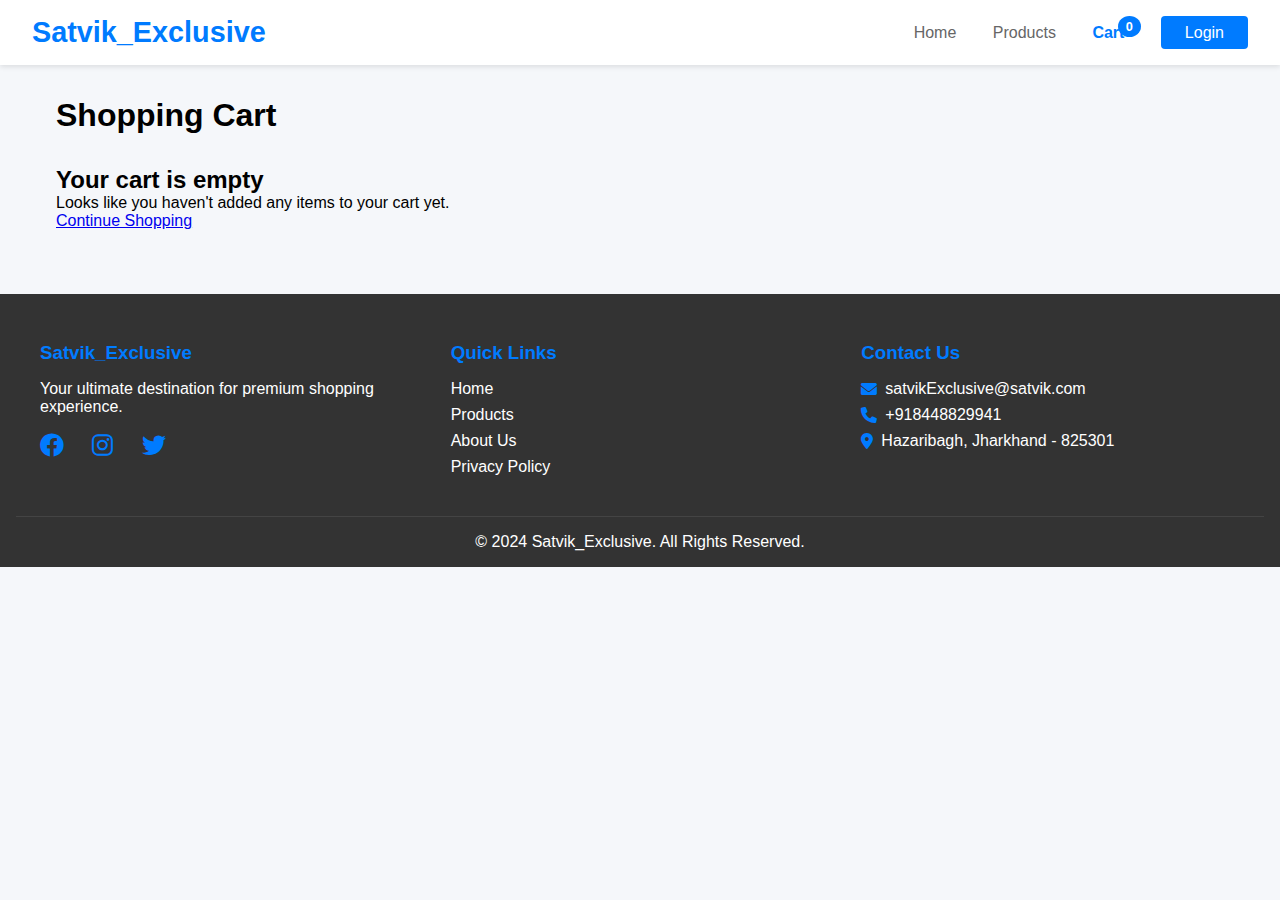
<file: E-commerce/cart.html>
<!DOCTYPE html>
<html lang="en">
<head>
    <meta charset="UTF-8">
    <meta name="viewport" content="width=device-width, initial-scale=1.0">
    <title>Shopping Cart - Satvik_Exclusive</title>
    <link rel="stylesheet" href="./css/products.css">
    <link rel="stylesheet" href="./css/cart.css">
    <link rel="stylesheet" href="https://cdnjs.cloudflare.com/ajax/libs/font-awesome/6.0.0/css/all.min.css">
</head>
<body>
    <header class="main-header">
        <nav class="navbar">
            <div class="brand">Satvik_Exclusive</div>
            <div class="nav-links">
                <a href="index.html">Home</a>
                <a href="products.html">Products</a>
                <a href="cart.html" class="cart-link active">
                    Cart <span class="cart-count">0</span>
                </a>
                <a href="#" class="login-btn">Login</a>
            </div>
            <button class="mobile-menu-btn">☰</button>
        </nav>
    </header>

    <div class="cart-page-container">
        <h1>Shopping Cart</h1>
        <div class="cart-content">
            <div class="cart-items">
                <!-- Cart items will be loaded here -->
            </div>
            <div class="cart-summary">
                <h2>Order Summary</h2>
                <div class="summary-details">
                    <div class="summary-item">
                        <span>Subtotal:</span>
                        <span class="subtotal">$0.00</span>
                    </div>
                    <div class="summary-item">
                        <span>Shipping:</span>
                        <span class="shipping">$5.00</span>
                    </div>
                    <div class="summary-item total">
                        <span>Total:</span>
                        <span class="total-amount">$0.00</span>
                    </div>
                </div>
                <button class="checkout-btn" onclick="window.location.href='checkout.html'">Proceed to Checkout</button>
            </div>
        </div>
    </div>

    <footer class="main-footer">
        <div class="footer-content">
            <div class="footer-section">
                <h3>Satvik_Exclusive</h3>
                <p>Your ultimate destination for premium shopping experience.</p>
                <div class="social-links">
                    <a href="#"><i class="fab fa-facebook"></i></a>
                    <a href="#"><i class="fab fa-instagram"></i></a>
                    <a href="#"><i class="fab fa-twitter"></i></a>
                </div>
            </div>
            <div class="footer-section">
                <h3>Quick Links</h3>
                <ul>
                    <li><a href="index.html">Home</a></li>
                    <li><a href="products.html">Products</a></li>
                    <li><a href="#">About Us</a></li>
                    <li><a href="#">Privacy Policy</a></li>
                </ul>
            </div>
            <div class="footer-section">
                <h3>Contact Us</h3>
                <p><i class="fas fa-envelope"></i> satvikExclusive@satvik.com</p>
                <p><i class="fas fa-phone"></i> +918448829941</p>
                <p><i class="fas fa-map-marker-alt"></i> Hazaribagh, Jharkhand - 825301</p>
            </div>
        </div>
        <div class="footer-bottom">
            <p>&copy; 2024 Satvik_Exclusive. All Rights Reserved.</p>
        </div>
    </footer>

    <script src="./js/cart.js"></script>
</body>
</html>
</file>
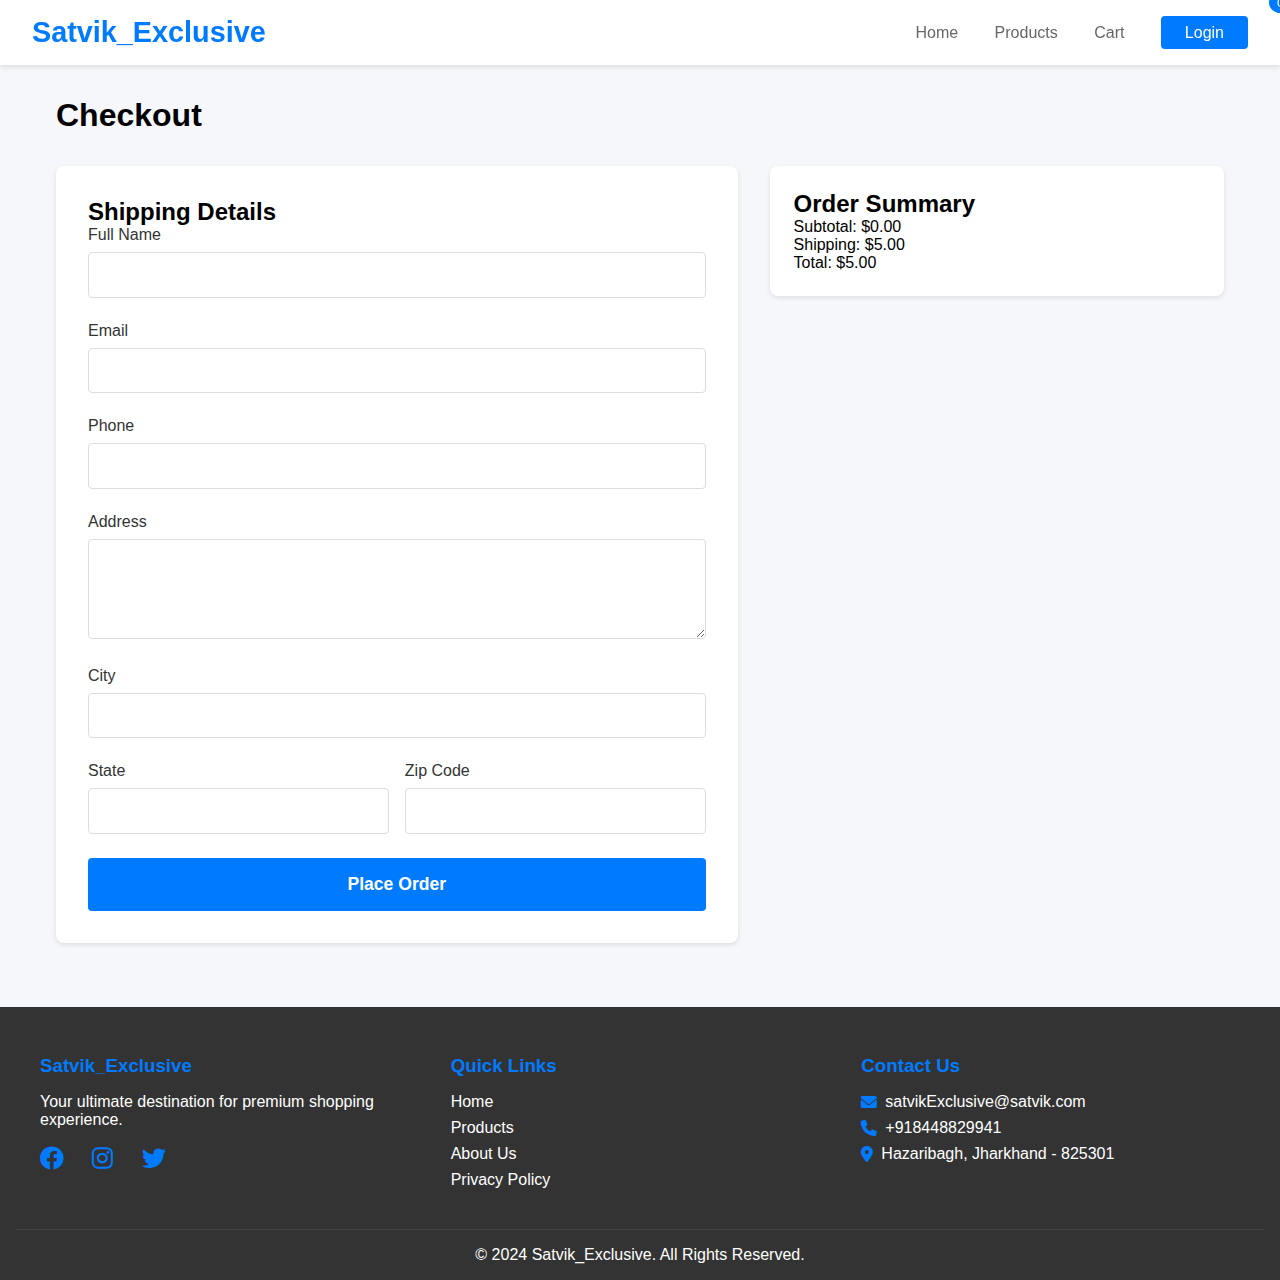
<file: E-commerce/checkout.html>
<!DOCTYPE html>
<html lang="en">
<head>
    <meta charset="UTF-8">
    <meta name="viewport" content="width=device-width, initial-scale=1.0">
    <title>Checkout - Satvik_Exclusive</title>
    <link rel="stylesheet" href="./css/products.css">
    <link rel="stylesheet" href="./css/checkout.css">
    <link rel="stylesheet" href="https://cdnjs.cloudflare.com/ajax/libs/font-awesome/6.0.0/css/all.min.css">
</head>
<body>
    <header class="main-header">
        <nav class="navbar">
            <div class="brand">Satvik_Exclusive</div>
            <div class="nav-links">
                <a href="index.html">Home</a>
                <a href="products.html">Products</a>
                <a href="cart.html">Cart <span class="cart-count">0</span></a>
                <a href="#" class="login-btn">Login</a>
            </div>
            <button class="mobile-menu-btn">☰</button>
        </nav>
    </header>

    <div class="checkout-container">
        <h1>Checkout</h1>
        <div class="checkout-content">
            <div class="checkout-form">
                <h2>Shipping Details</h2>
                <form id="orderForm" onsubmit="placeOrder(event)">
                    <div class="form-group">
                        <label for="name">Full Name</label>
                        <input type="text" id="name" required>
                    </div>
                    <div class="form-group">
                        <label for="email">Email</label>
                        <input type="email" id="email" required>
                    </div>
                    <div class="form-group">
                        <label for="phone">Phone</label>
                        <input type="tel" id="phone" required>
                    </div>
                    <div class="form-group">
                        <label for="address">Address</label>
                        <textarea id="address" required></textarea>
                    </div>
                    <div class="form-group">
                        <label for="city">City</label>
                        <input type="text" id="city" required>
                    </div>
                    <div class="form-row">
                        <div class="form-group">
                            <label for="state">State</label>
                            <input type="text" id="state" required>
                        </div>
                        <div class="form-group">
                            <label for="zipcode">Zip Code</label>
                            <input type="text" id="zipcode" required>
                        </div>
                    </div>
                    <button type="submit" class="place-order-btn">Place Order</button>
                </form>
            </div>
            <div class="order-summary">
                <h2>Order Summary</h2>
                <div class="order-items">
                    <!-- Order items will be loaded here -->
                </div>
                <div class="summary-details">
                    <!-- Summary details will be loaded here -->
                </div>
            </div>
        </div>
    </div>

    <footer class="main-footer">
        <div class="footer-content">
            <div class="footer-section">
                <h3>Satvik_Exclusive</h3>
                <p>Your ultimate destination for premium shopping experience.</p>
                <div class="social-links">
                    <a href="#"><i class="fab fa-facebook"></i></a>
                    <a href="#"><i class="fab fa-instagram"></i></a>
                    <a href="#"><i class="fab fa-twitter"></i></a>
                </div>
            </div>
            <div class="footer-section">
                <h3>Quick Links</h3>
                <ul>
                    <li><a href="index.html">Home</a></li>
                    <li><a href="products.html">Products</a></li>
                    <li><a href="#">About Us</a></li>
                    <li><a href="#">Privacy Policy</a></li>
                </ul>
            </div>
            <div class="footer-section">
                <h3>Contact Us</h3>
                <p><i class="fas fa-envelope"></i> satvikExclusive@satvik.com</p>
                <p><i class="fas fa-phone"></i> +918448829941</p>
                <p><i class="fas fa-map-marker-alt"></i> Hazaribagh, Jharkhand - 825301</p>
            </div>
        </div>
        <div class="footer-bottom">
            <p>&copy; 2024 Satvik_Exclusive. All Rights Reserved.</p>
        </div>
    </footer>

    <script src="./js/checkout.js"></script>
</body>
</html>
</file>
<file: E-commerce/css/products.css>
* {
    margin: 0;
    padding: 0;
    box-sizing: border-box;
}

body {
    font-family: 'Segoe UI', Arial, sans-serif;
    background: #f5f7fa;
}

.main-header {
    position: sticky;
    top: 0;
    z-index: 1000;
    background: white;
}

.navbar {
    background: white;
    padding: 1rem 2rem;
    display: flex;
    justify-content: space-between;
    align-items: center;
    box-shadow: 0 2px 5px rgba(0,0,0,0.1);
    max-width: 1400px;
    margin: 0 auto;
}

.logo {
    font-size: 1.5rem;
    font-weight: bold;
}

.nav-links a {
    text-decoration: none;
    color: #666;
    margin-left: 2rem;
}

.nav-links a.active {
    color: #007bff;
    font-weight: bold;
}

.cart-link {
    position: relative;
}

.cart-count {
    position: absolute;
    top: -8px;
    right: -12px;
    background: #007bff;
    color: white;
    border-radius: 50%;
    padding: 0.2rem 0.5rem;
    font-size: 0.8rem;
    min-width: 20px;
    text-align: center;
}

.container {
    display: flex;
    gap: 2rem;
    padding: 2rem;
    max-width: 1200px;
    margin: 0 auto;
}

.category-sidebar {
    width: 250px;
    background: white;
    padding: 1rem;
    border-radius: 8px;
    box-shadow: 0 2px 5px rgba(0,0,0,0.1);
}

.category-list {
    list-style: none;
    margin-top: 1rem;
}

.category-btn {
    width: 100%;
    padding: 0.8rem;
    margin: 0.5rem 0;
    border: none;
    background: none;
    text-align: left;
    cursor: pointer;
    border-radius: 4px;
    transition: background-color 0.3s, color 0.3s;
}

.category-btn.active {
    background: #007bff;
    color: white;
}

.category-btn:hover {
    background: #e9ecef;
}

.category-btn.active:hover {
    background: #0056b3;
}

.products-grid {
    display: grid;
    grid-template-columns: repeat(auto-fill, minmax(250px, 1fr));
    gap: 2rem;
    flex: 1;
}

.product-card {
    background: white;
    border-radius: 8px;
    overflow: hidden;
    box-shadow: 0 2px 5px rgba(0,0,0,0.1);
    transition: transform 0.3s;
    display: flex;
    flex-direction: column;
    position: relative;
    max-width: 300px;
    margin: 0 auto;
    height: 100%;
}

.product-card:hover {
    transform: translateY(-5px);
}

.product-image {
    width: 100%;
    height: 180px;
    object-fit: contain;
    background: #f8f9fa;
    padding: 1rem;
}

.product-info {
    padding: 1rem;
    flex: 1;
    display: flex;
    flex-direction: column;
    gap: 0.5rem;
}

.product-title {
    font-size: 1.1rem;
    margin-bottom: 0.5rem;
}

.product-description {
    color: #666;
    font-size: 0.9rem;
    margin-bottom: 1rem;
}

.product-price {
    font-weight: bold;
    display: flex;
    align-items: center;
    gap: 0.5rem;
    margin-top: auto;
}

.original-price {
    color: #666;
    text-decoration: line-through;
    font-size: 0.9rem;
}

.discount-price {
    color: #007bff;
    font-weight: bold;
    font-size: 1.2rem;
}

.add-to-cart {
    width: 100%;
    padding: 0.8rem;
    background: #007bff;
    color: white;
    border: none;
    border-radius: 4px;
    cursor: pointer;
    font-weight: 600;
    transition: all 0.3s ease;
    margin-top: 1rem;
}

.add-to-cart:hover {
    background: #0056b3;
    transform: translateY(-2px);
}

.add-to-cart:active {
    transform: translateY(0);
}

/* Responsive Layout */
@media (max-width: 968px) {
    .container {
        flex-direction: column;
    }
    .products-grid {
        grid-template-columns: repeat(auto-fill, minmax(200px, 1fr));
    }
    .category-sidebar {
        width: 100%;
        margin-bottom: 1rem;
    }
}

@media (max-width: 576px) {
    .navbar {
        flex-direction: column;
        padding: 1rem;
    }
    .nav-links {
        margin-top: 1rem;
    }
    .nav-links a {
        margin: 0 1rem;
        font-size: 0.9rem;
    }
    .products-grid {
        grid-template-columns: 1fr;
    }
    .product-card {
        max-width: 100%;
    }
}

/* Loading States */
.loading {
    text-align: center;
    padding: 2rem;
    color: #666;
}

.no-products {
    text-align: center;
    padding: 2rem;
    color: #666;
    font-style: italic;
}

/* Cart Modal Styles */
.cart-modal {
    display: none;
    position: fixed;
    top: 0;
    right: 0;
    height: 100vh;
    width: 300px;
    background: white;
    box-shadow: -2px 0 5px rgba(0,0,0,0.1);
    padding: 1rem;
    z-index: 1000;
}

.cart-modal.active {
    display: block;
}

.cart-items {
    max-height: calc(100vh - 200px);
    overflow-y: auto;
}

.cart-item {
    display: flex;
    gap: 1rem;
    padding: 1rem 0;
    border-bottom: 1px solid #eee;
}

.cart-item img {
    width: 60px;
    height: 60px;
    object-fit: contain;
    background: #f8f9fa;
}

.cart-total {
    position: sticky;
    bottom: 0;
    background: white;
    padding: 1rem 0;
    border-top: 2px solid #eee;
    margin-top: 1rem;
}

.brand {
    font-size: 1.8rem;
    font-weight: bold;
    color: #007bff;
    text-decoration: none;
}

.mobile-menu-btn {
    display: none;
    background: none;
    border: none;
    font-size: 1.5rem;
    cursor: pointer;
}

.login-btn {
    background: #007bff;
    color: white !important;
    padding: 0.5rem 1.5rem;
    border-radius: 4px;
    transition: background-color 0.3s;
}

.login-btn:hover {
    background: #f1f1f1;
}

/* Footer Styles */
.main-footer {
    background: #333;
    color: white;
    padding: 3rem 1rem 1rem;
    margin-top: 4rem;
}

.footer-content {
    max-width: 1200px;
    margin: 0 auto;
    display: grid;
    grid-template-columns: repeat(auto-fit, minmax(250px, 1fr));
    gap: 2rem;
}

.footer-section h3 {
    color: #007bff;
    margin-bottom: 1rem;
}

.footer-section ul {
    list-style: none;
}

.footer-section ul li {
    margin-bottom: 0.5rem;
}

.footer-section a {
    color: white;
    text-decoration: none;
}

.footer-section a:hover {
    color: #007bff;
}

.footer-bottom {
    text-align: center;
    margin-top: 2rem;
    padding-top: 1rem;
    border-top: 1px solid #444;
}

.social-links {
    margin-top: 1rem;
}

.social-links a {
    color: white;
    font-size: 1.5rem;
    margin-right: 1rem;
    transition: color 0.3s;
}

.social-links a:hover {
    color: #007bff;
}

.footer-section i {
    margin-right: 0.5rem;
    color: #007bff;
}

.footer-section p {
    margin-bottom: 0.5rem;
    display: flex;
    align-items: center;
}

/* Enhanced Responsive Styles */
@media (max-width: 768px) {
    .mobile-menu-btn {
        display: block;
    }

    .nav-links {
        display: none;
        position: absolute;
        top: 100%;
        left: 0;
        right: 0;
        background: white;
        padding: 1rem;
        box-shadow: 0 2px 5px rgba(0,0,0,0.1);
        flex-direction: column;
        align-items: start;
    }

    .nav-links.active {
        display: flex;
    }

    .nav-links a {
        margin: 0.5rem 0;
    }

    .footer-content {
        grid-template-columns: 1fr;
        text-align: center;
    }
}

.cart-confirmation {
    position: fixed;
    bottom: 20px;
    right: 20px;
    background: #28a745;
    color: white;
    padding: 1rem 2rem;
    border-radius: 4px;
    animation: slideIn 0.3s ease-out;
    z-index: 1000;
}

@keyframes slideIn {
    from {
        transform: translateX(100%);
        opacity: 0;
    }
    to {
        transform: translateX(0);
        opacity: 1;
    }
}
</file>
<file: E-commerce/css/cart.css>
.cart-page-container {
    max-width: 1200px;
    margin: 2rem auto;
    padding: 0 1rem;
}

.cart-content {
    display: grid;
    grid-template-columns: 2fr 1fr;
    gap: 2rem;
    margin-top: 2rem;
}

.cart-items {
    background: white;
    padding: 1.5rem;
    border-radius: 8px;
    box-shadow: 0 2px 5px rgba(0,0,0,0.1);
}

.cart-item {
    display: grid;
    grid-template-columns: auto 1fr auto;
    gap: 1rem;
    padding: 1rem 0;
    border-bottom: 1px solid #eee;
    position: relative;
}

.cart-item-image {
    width: 100px;
    height: 100px;
    object-fit: contain;
    background: #f8f9fa;
    padding: 0.5rem;
}

.cart-item-details h3 {
    margin-bottom: 0.5rem;
}

.quantity-controls {
    display: flex;
    align-items: center;
    gap: 0.5rem;
    margin-top: 0.5rem;
}

.quantity-btn {
    padding: 0.25rem 0.5rem;
    border: 1px solid #ddd;
    background: white;
    cursor: pointer;
}

.cart-summary {
    background: white;
    padding: 1.5rem;
    border-radius: 8px;
    box-shadow: 0 2px 5px rgba(0,0,0,0.1);
    height: fit-content;
}

.summary-details {
    margin: 1.5rem 0;
}

.summary-item {
    display: flex;
    justify-content: space-between;
    margin-bottom: 1rem;
}

.summary-item.total {
    font-weight: bold;
    font-size: 1.2rem;
    border-top: 2px solid #eee;
    padding-top: 1rem;
}

.checkout-btn {
    width: 100%;
    padding: 1rem;
    background: #007bff;
    color: white;
    border: none;
    border-radius: 4px;
    cursor: pointer;
    font-weight: 600;
    transition: background-color 0.3s;
}

.checkout-btn:hover {
    background: #0056b3;
}

.remove-btn {
    background: none;
    border: none;
    color: #dc3545;
    cursor: pointer;
    padding: 0.5rem;
    transition: all 0.3s ease;
    font-size: 1.2rem;
    width: 32px;
    height: 32px;
    border-radius: 50%;
    display: flex;
    align-items: center;
    justify-content: center;
}

.remove-btn:hover {
    background: #fff1f1;
    color: #dc3545;
    transform: scale(1.1);
}

@media (max-width: 768px) {
    .cart-content {
        grid-template-columns: 1fr;
    }
}
</file>
<file: E-commerce/css/checkout.css>
.checkout-container {
    max-width: 1200px;
    margin: 2rem auto;
    padding: 0 1rem;
}

.checkout-content {
    display: grid;
    grid-template-columns: 1.5fr 1fr;
    gap: 2rem;
    margin-top: 2rem;
}

.checkout-form {
    background: white;
    padding: 2rem;
    border-radius: 8px;
    box-shadow: 0 2px 5px rgba(0,0,0,0.1);
}

.form-group {
    margin-bottom: 1.5rem;
}

.form-group label {
    display: block;
    margin-bottom: 0.5rem;
    color: #333;
    font-weight: 500;
}

.form-group input,
.form-group textarea {
    width: 100%;
    padding: 0.8rem;
    border: 1px solid #ddd;
    border-radius: 4px;
    font-size: 1rem;
}

.form-group textarea {
    height: 100px;
    resize: vertical;
}

.form-row {
    display: grid;
    grid-template-columns: 1fr 1fr;
    gap: 1rem;
}

.place-order-btn {
    width: 100%;
    padding: 1rem;
    background: #007bff;
    color: white;
    border: none;
    border-radius: 4px;
    font-size: 1.1rem;
    font-weight: 600;
    cursor: pointer;
    transition: background-color 0.3s;
}

.place-order-btn:hover {
    background: #0056b3;
}

.order-summary {
    background: white;
    padding: 1.5rem;
    border-radius: 8px;
    box-shadow: 0 2px 5px rgba(0,0,0,0.1);
    height: fit-content;
}

.order-item {
    display: flex;
    gap: 1rem;
    padding: 1rem 0;
    border-bottom: 1px solid #eee;
}

.order-item img {
    width: 80px;
    height: 80px;
    object-fit: contain;
    background: #f8f9fa;
}

.success-message {
    position: fixed;
    top: 50%;
    left: 50%;
    transform: translate(-50%, -50%);
    background: white;
    padding: 2rem;
    border-radius: 8px;
    box-shadow: 0 4px 12px rgba(0,0,0,0.15);
    text-align: center;
    z-index: 1000;
}

@media (max-width: 768px) {
    .checkout-content {
        grid-template-columns: 1fr;
    }
}
</file>
